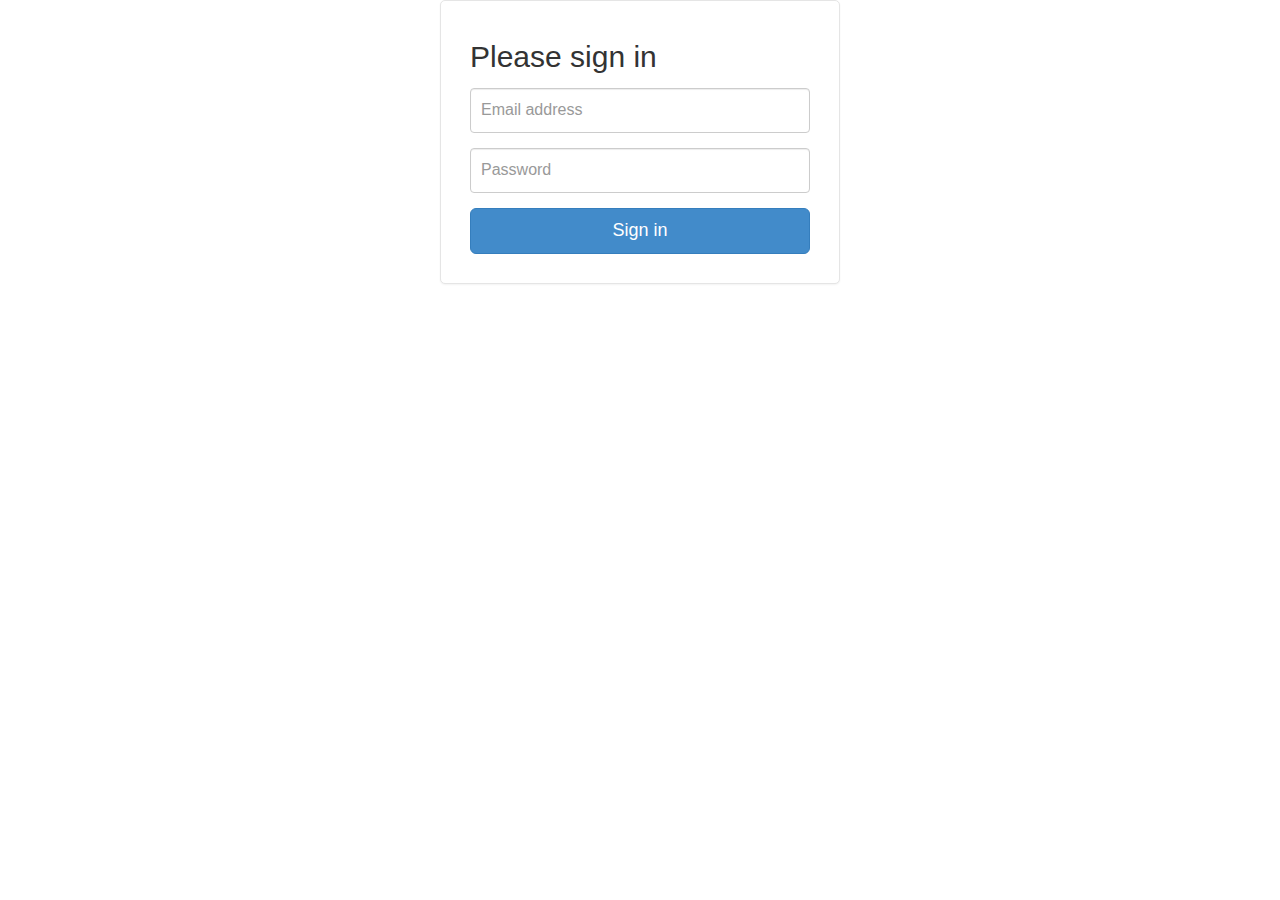
<file: web/WEB-INF/view/index.html>
<!DOCTYPE html>

<html xmlns="http://www.w3.org/1999/xhtml"
      xmlns:th="http://www.thymeleaf.org">
<head>
    <title>Bar Manager</title>
    <meta charset="utf-8"/>
    <meta http-equiv="X-UA-Compatible" content="IE=edge"/>
    <meta name="viewport" content="width=device-width, initial-scale=1"/>
    <link rel="shortcut icon" href="../images/favicon.ico"/>
    <link rel="stylesheet" type="text/css" media="all" th:href="@{../css/application.css}"/>
    <link href="../css/bootstrap.min.css" th:href="@{../css/bootstrap.min.css}" rel="stylesheet"/>

    <!-- Custom styles for this page -->
    <link href="../css/signin.css" rel="stylesheet"/>
</head>

<body>

    <div class="container">

        <form class="form-signin" role="form" action="/login" method="post">
            <h2 class="form-signin-heading">Please sign in</h2>
            <input type="email" class="form-control" name = "username"  placeholder="Email address">
            </input>
            <input type="password" class="form-control" name = "password" placeholder="Password">
            </input>
            <button class="btn btn-lg btn-primary btn-block" type="submit">Sign in</button>
        </form>

    </div>
</body>
</html>
</file>
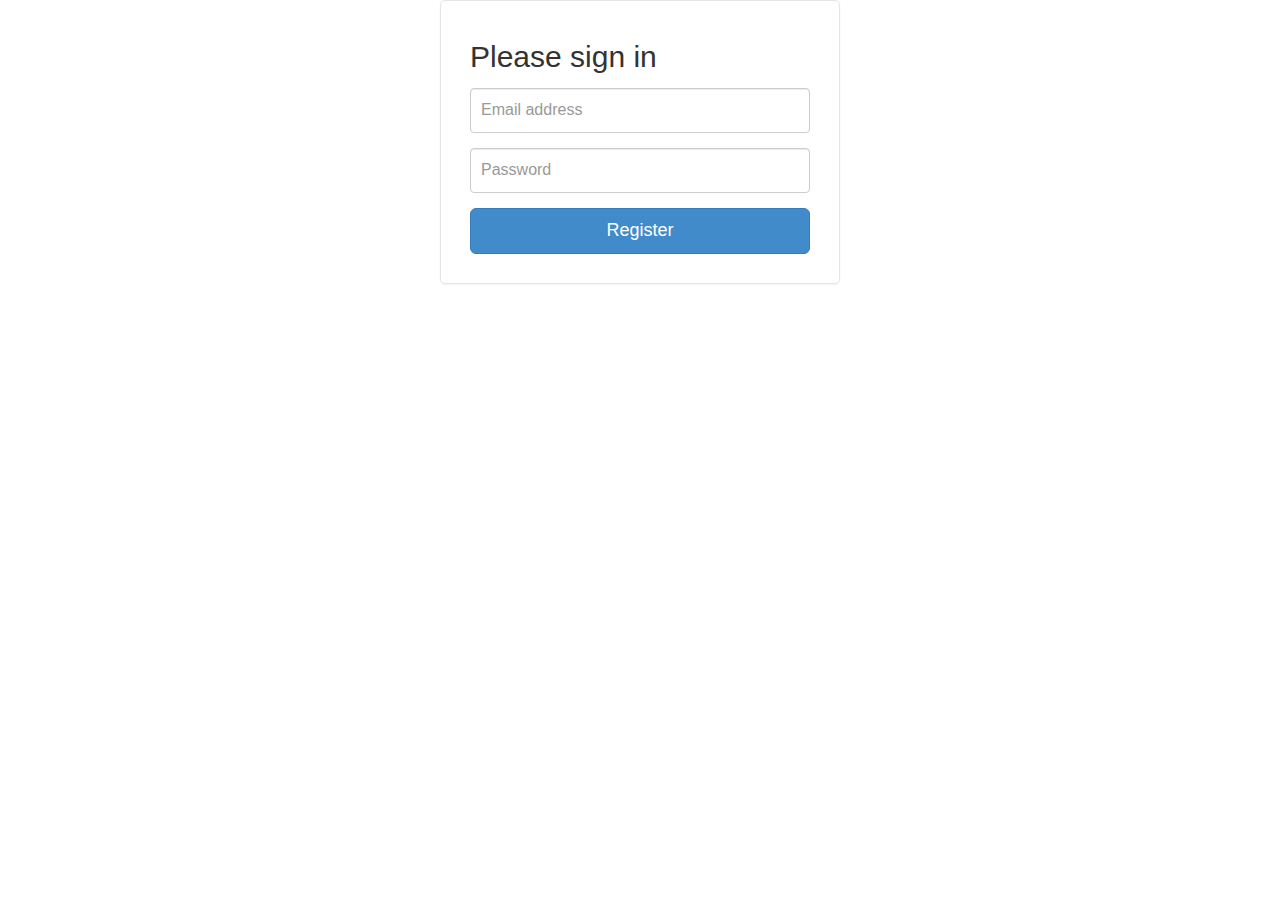
<file: web/WEB-INF/view/register.html>
<!DOCTYPE html>

<html xmlns="http://www.w3.org/1999/xhtml"
      xmlns:th="http://www.thymeleaf.org">
<head>
    <title>Bar Manager</title>
    <meta charset="utf-8"/>
    <meta http-equiv="X-UA-Compatible" content="IE=edge"/>
    <meta name="viewport" content="width=device-width, initial-scale=1"/>
    <link rel="shortcut icon" href="../images/favicon.ico"/>
    <link rel="stylesheet" type="text/css" media="all" th:href="@{../css/application.css}"/>
    <link href="../css/bootstrap.min.css" th:href="@{../css/bootstrap.min.css}" rel="stylesheet"/>

    <!-- Custom styles for this page -->
    <link href="../css/signin.css" rel="stylesheet"/>
</head>

<body>

<div class="container">

    <form class="form-signin" role="form" action="/register" method="post">
        <h2 class="form-signin-heading">Please sign in</h2>
        <input type="email" class="form-control" name = "username" placeholder="Email address">
        </input>
        <input type="password" class="form-control" name = "password" placeholder="Password">
        </input>
        <button class="btn btn-lg btn-primary btn-block" type="submit">Register</button>
    </form>

</div>
</body>
</html>
</file>
<file: web/WEB-INF/css/signin.css>
.form-signin {
  max-width: 400px;
  padding: 19px 29px 29px;
  margin: 0 auto 20px;
  background-color: #fff;
  border: 1px solid #e5e5e5;
  -webkit-border-radius: 5px;
  -moz-border-radius: 5px;
  border-radius: 5px;
  -webkit-box-shadow: 0 1px 2px rgba(0,0,0,.05);
  -moz-box-shadow: 0 1px 2px rgba(0,0,0,.05);
  box-shadow: 0 1px 2px rgba(0,0,0,.05);
}
.form-signin .form-signin-heading,
.form-signin .checkbox {
  margin-bottom: 15px;
}
.form-signin .checkbox {
  font-weight: normal;
}
.form-signin .form-control {
  position: relative;
  height: auto;
  -webkit-box-sizing: border-box;
     -moz-box-sizing: border-box;
          box-sizing: border-box;
  padding: 10px;
  font-size: 16px;
}
.form-signin .form-control:focus {
  z-index: 2;
}
.form-signin input[type="email"] {
  margin-bottom: 15px;
}
.form-signin input[type="password"] {
  margin-bottom: 15px;
}
</file>
